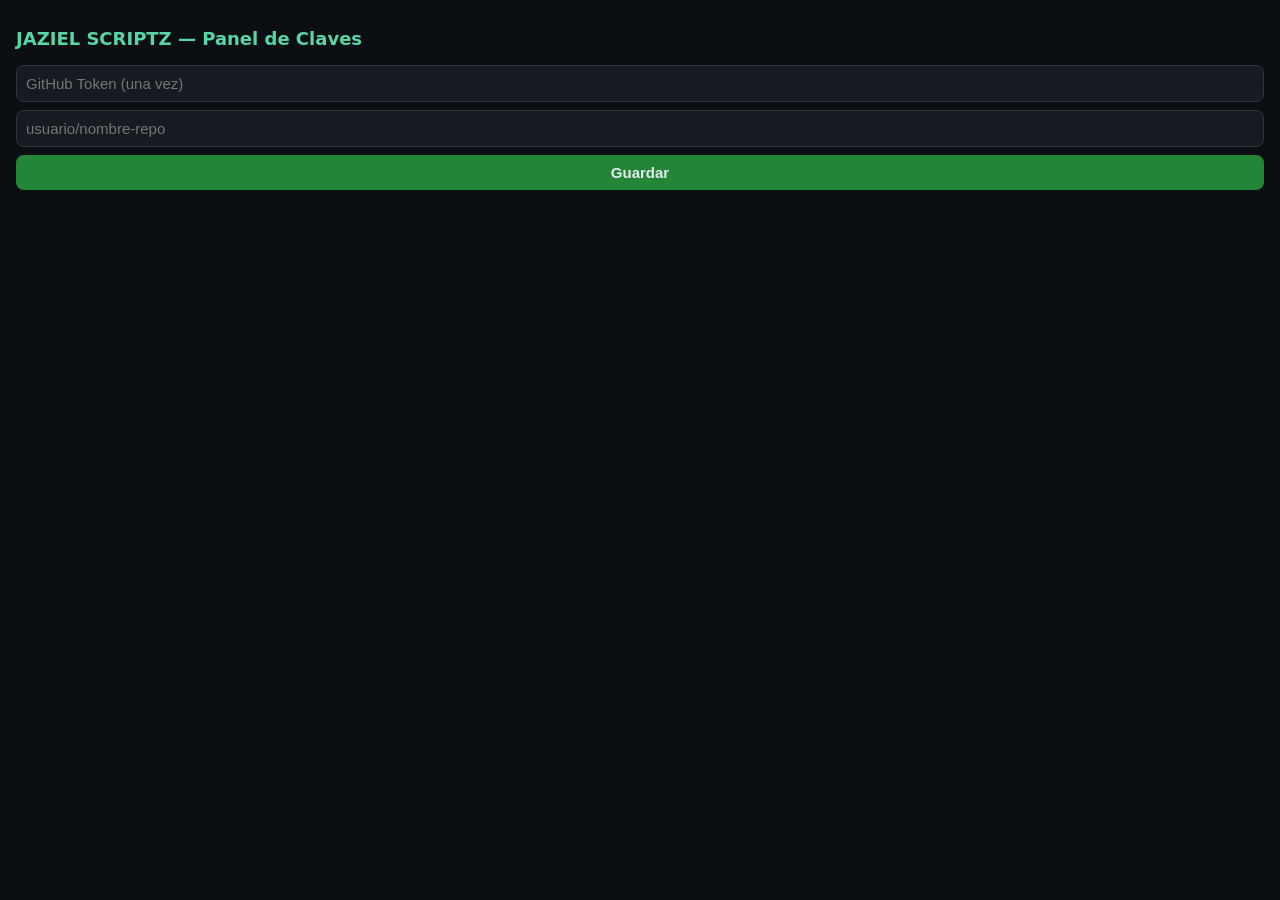
<file: admin.html>
<!doctype html>
<html lang="es"><head><meta charset="utf-8"><meta name="viewport" content="width=device-width,initial-scale=1">
<title>Jaziel Keys Panel</title>
<style>
body{background:#0b0f14;color:#e6edf3;font-family:system-ui;margin:0;padding:16px}
h1{font-size:18px;color:#58d6a6}input,button,textarea{font-size:15px;padding:9px;border-radius:8px;border:1px solid #30363d;background:#161b22;color:#e6edf3;width:100%;box-sizing:border-box;margin:4px 0}
button{background:#238636;border:none;font-weight:600}
.row{display:flex;gap:6px}.row input{flex:1}
.key{display:flex;justify-content:space-between;padding:7px 9px;background:#161b22;border-radius:7px;margin:4px 0;font-size:13px}
.del{color:#f85149;cursor:pointer;padding:0 8px}
#msg{font-size:13px;color:#58d6a6;min-height:18px}
</style></head><body>
<h1>JAZIEL SCRIPTZ — Panel de Claves</h1>
<div id="auth">
<input id="tok" placeholder="GitHub Token (una vez)" type="password">
<input id="repo" placeholder="usuario/nombre-repo">
<button onclick="save()">Guardar</button>
</div>
<div id="msg"></div>
<div id="panel" style="display:none">
<div class="row"><input id="dev" placeholder="Device ID"><select id="days"><option value="1">1</option><option value="7">7</option><option value="15">15</option><option value="30" selected>30</option></select></div>
<button onclick="add()">Añadir clave</button>
<div id="list"></div>
</div>
<script>
const RAW="https://raw.githubusercontent.com/";const FILE="k1532c945.txt";const REPO="mbl68/VBAAAAuwh";
let T=localStorage.tok,R=localStorage.repo;
function save(){T=document.getElementById("tok").value;R=document.getElementById("repo").value;localStorage.tok=T;localStorage.repo=R;load()}
async function api(path,opt){opt=opt||{};opt.headers=Object.assign({Authorization:"token "+T,Accept:"application/vnd.github+json"},opt.headers||{});const r=await fetch("https://api.github.com/repos/"+R+path,opt);if(!r.ok)throw new Error(r.status);return r.json()}
async function load(){document.getElementById("auth").style.display="none";document.getElementById("panel").style.display="block";const f=await api("/contents/"+FILE);window.sha=f.sha;const t=await (await fetch(RAW+REPO+"/main/"+FILE)).text();render(t)}
function render(t){window.cur=t;const d=document.getElementById("list");d.innerHTML="";t.trim().split("\n").filter(Boolean).forEach(l=>{const[id,date,days]=l.split(":");const s=document.createElement("div");s.className="key";s.innerHTML=`<span>${id} — ${date} (${days}d)</span><span class="del" onclick="del('${id}')">✕</span>`;d.appendChild(s)})}
async function commit(content,msg){const r=await api("/contents/"+FILE,{method:"PUT",headers:{"Content-Type":"application/json"},body:JSON.stringify({message:msg,content:btoa(unescape(encodeURIComponent(content))),sha:window.sha})});window.sha=r.content.sha}
async function add(){const id=document.getElementById("dev").value.trim();if(!id)return;const d=parseInt(document.getElementById("days").value);const exp=new Date(Date.now()+d*864e5).toISOString().slice(0,10);const nl=cur.endsWith("\n")?"":"\n";await commit(cur+nl+id+":"+exp+":"+d,"add "+id);document.getElementById("msg").textContent="✔ Añadido";document.getElementById("dev").value="";load()}
async function del(id){await commit(cur.split("\n").filter(l=>l&&!l.startsWith(id+":")).join("\n")+"\n","del "+id);load()}
if(T&&R)load();
</script></body></html>
</file>
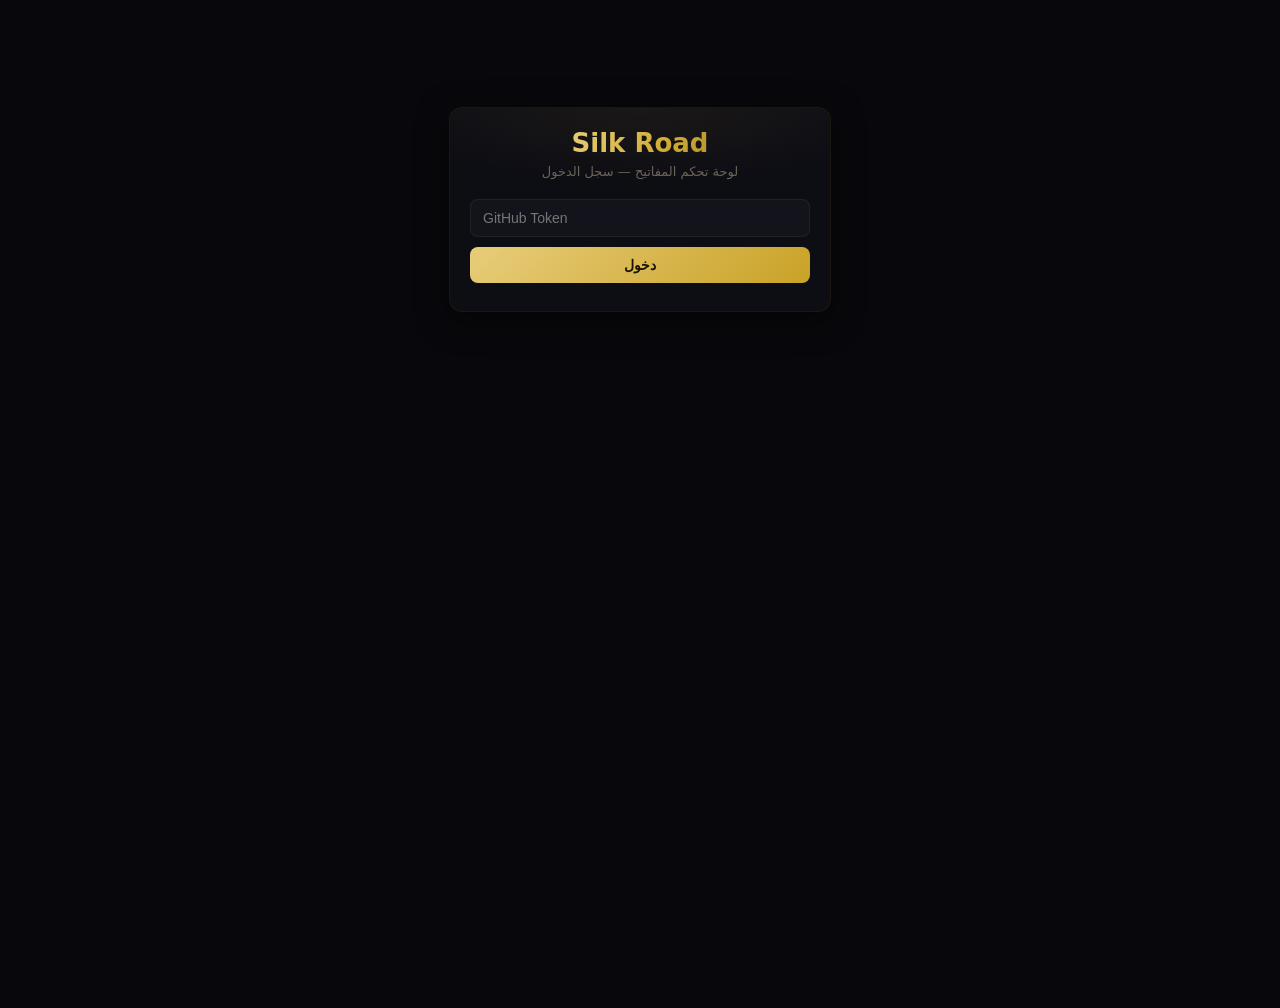
<file: panel.html>
<!doctype html>
<html lang="ar" dir="rtl"><head><meta charset="utf-8"><meta name="viewport" content="width=device-width,initial-scale=1">
<title>Silk Road — Panel</title>
<style>
:root{--bg0:#08080C;--bg1:#0D0D14;--bg2:#13131C;--bg3:#1A1A26;--line:rgba(212,175,55,.14);--line-soft:rgba(255,255,255,.06);--gold200:#F9ECBE;--gold300:#F3DFA0;--gold400:#E3C566;--gold500:#D4AF37;--ivory:#F4EFE4;--muted:#9A927E;--faint:#6B6558;--active:#3DD68C;--expired:#F26D6D;--susp:#F0B35C;--grad-btn:linear-gradient(135deg,#E8CD7A 0%,#C9A227 100%);--grad-text:linear-gradient(120deg,#F9ECBE 0%,#E3C566 35%,#D4AF37 55%,#8C6D1F 100%);--shadow-card:0 0 0 1px rgba(212,175,55,.10),0 8px 32px rgba(0,0,0,.5)}
*{box-sizing:border-box;margin:0}
body{background:var(--bg0);color:var(--ivory);font-family:system-ui,'Segoe UI',Tahoma;min-height:100vh}
#app{display:flex;min-height:100vh}
.sidebar{width:230px;background:var(--bg1);border-left:1px solid var(--line);padding:22px 14px;display:flex;flex-direction:column;gap:4px;position:sticky;top:0;height:100vh}
.brand{font-size:22px;font-weight:800;background:var(--grad-text);-webkit-background-clip:text;background-clip:text;color:transparent;text-align:center;padding-bottom:18px;border-bottom:1px solid var(--line);margin-bottom:14px;letter-spacing:.5px}
.nav{padding:10px 12px;border-radius:8px;color:var(--muted);font-size:14px}
.nav.on{background:var(--bg2);color:var(--gold300);border:1px solid var(--line)}
.nav.on::before{content:"◆ ";color:var(--gold500)}
.status{display:flex;align-items:center;gap:8px;margin-top:auto;font-size:12px;color:var(--muted);border-top:1px solid var(--line-soft);padding-top:12px}
.dot{width:8px;height:8px;border-radius:50%;background:var(--active);box-shadow:0 0 8px var(--active)}
.main{flex:1;padding:26px;max-width:900px}
.card{background:var(--bg1);border-radius:12px;padding:20px;margin-bottom:18px;box-shadow:var(--shadow-card);background-image:radial-gradient(120% 60% at 50% 0%,rgba(212,175,55,.07) 0%,transparent 60%)}
h2{font-size:16px;color:var(--gold300);margin-bottom:14px}
input,select{background:var(--bg2);border:1px solid var(--line-soft);color:var(--ivory);padding:10px 12px;border-radius:8px;font-size:14px}
input:focus,select:focus{outline:none;border-color:var(--gold500)}
.btn{background:var(--grad-btn);color:#1a1503;border:none;padding:10px 20px;border-radius:8px;font-weight:700;font-size:14px;cursor:pointer}
.row{display:flex;gap:8px}
.row input{flex:1}
table{width:100%;border-collapse:collapse;font-size:13px}
th{color:var(--faint);text-align:right;padding:8px 10px;border-bottom:1px solid var(--line-soft);font-weight:600}
td{padding:9px 10px;border-bottom:1px solid var(--line-soft);color:var(--ivory)}
tr:hover td{background:rgba(212,175,55,.04)}
.badge{padding:3px 10px;border-radius:20px;font-size:11px;font-weight:700}
.b-active{color:var(--active);background:rgba(61,214,140,.10)}
.b-expired{color:var(--expired);background:rgba(242,109,109,.10)}
.del{color:var(--expired);cursor:pointer;font-size:15px;padding:2px 8px}
.del:hover{background:rgba(242,109,109,.12);border-radius:6px}
#msg{min-height:20px;font-size:13px;color:var(--gold300);margin-top:10px}
#login{max-width:380px;margin:12vh auto}
#login h1{font-size:26px;font-weight:800;background:var(--grad-text);-webkit-background-clip:text;background-clip:text;color:transparent;text-align:center;margin-bottom:6px}
#login p{color:var(--faint);text-align:center;font-size:13px;margin-bottom:20px}
#login input{width:100%;margin-bottom:10px}
#login .btn{width:100%}
@media(max-width:640px){.sidebar{display:none}.main{padding:16px}}
</style></head><body>
<div id="login" class="card" style="display:none">
<h1>Silk Road</h1><p>لوحة تحكم المفاتيح — سجل الدخول</p>
<input id="tok" type="password" placeholder="GitHub Token" dir="ltr">
<button class="btn" onclick="save()">دخول</button>
<div id="lmsg" style="color:var(--expired);font-size:12px;text-align:center;margin-top:8px"></div>
</div>
<div id="app" style="display:none">
<div class="sidebar">
<div class="brand">Silk Road</div>
<div class="nav on">المفاتيح</div>
<div class="nav">الروابط</div>
<div class="nav">الإحصائيات</div>
<div class="status"><span class="dot"></span><span>السيرفر يعمل</span></div>
</div>
<div class="main">
<div class="card">
<h2>إضافة مفتاح جديد</h2>
<div class="row">
<input id="dev" placeholder="Device ID" dir="ltr" style="flex:2">
<select id="days"><option value="1">يوم 1</option><option value="7">7 أيام</option><option value="15">15 يوم</option><option value="30" selected>30 يوم</option></select>
<button class="btn" onclick="add()">إضافة</button>
</div>
<div id="msg"></div>
</div>
<div class="card">
<h2>المفاتيح <span id="count" style="color:var(--gold500)"></span></h2>
<table><thead><tr><th>Device ID</th><th>الانتهاء</th><th>الأيام</th><th>الحالة</th><th></th></tr></thead><tbody id="list"></tbody></table>
</div>
</div></div>
<script>
const REPO="mbl68/VBAAAAuwh",FILE="k1532c945.txt";
let T=localStorage.tok,cur="",sha="";
function show(id){document.getElementById(id).style.display="block"}
async function api(p,o){o=o||{};o.headers=Object.assign({Authorization:"Bearer "+T,Accept:"application/vnd.github+json"},o.headers||{});const r=await fetch("https://api.github.com/repos/"+REPO+p,o);if(!r.ok)throw new Error(r.status);return r.json()}
async function save(){T=document.getElementById("tok").value.trim();try{await api("/contents/"+FILE);localStorage.tok=T;boot()}catch(e){document.getElementById("lmsg").textContent="التوكن غير صحيح"}}
async function boot(){document.getElementById("login").style.display="none";show("app");const f=await api("/contents/"+FILE);sha=f.sha;const t=await (await fetch("https://raw.githubusercontent.com/"+REPO+"/main/"+FILE)).text();render(t)}
function purge(t){const today=new Date().toISOString().slice(0,10);const lines=t.split("\n").filter(Boolean);const keep=lines.filter(l=>(l.split(":")[1]||"").replace(/\r/g,"")>=today);return{text:keep.join("\n")+"\n",removed:lines.length-keep.length}}
async function commit(content,msg){const r=await api("/contents/"+FILE,{method:"PUT",headers:{"Content-Type":"application/json"},body:JSON.stringify({message:msg,content:btoa(unescape(encodeURIComponent(content))),sha})});sha=r.content.sha}
async function render(t){cur=t;const p=purge(t);if(p.removed>0){try{await commit(p.text,"purge "+p.removed);cur=p.text;document.getElementById("msg").textContent="تم حذف "+p.removed+" مفتاح منتهي تلقائياً"}catch(e){}}
const today=new Date().toISOString().slice(0,10);const rows=cur.trim().split("\n").filter(Boolean).map(l=>{const a=l.split(":");const id=a[0],date=(a[1]||"").replace(/\r/g,""),days=a[2]||"";const act=date>=today;return "<tr><td dir=ltr>"+id+"</td><td dir=ltr>"+date+"</td><td>"+days+"</td><td><span class='badge " +(act?"b-active'>Active":"b-expired'>Expired")+"</span></td><td><span class='del' onclick='del(\""+id+"\")'>✕</span></td></tr>"}).join("");
document.getElementById("list").innerHTML=rows;document.getElementById("count").textContent="("+cur.trim().split("\n").filter(Boolean).length+")"}
async function add(){const id=document.getElementById("dev").value.trim();if(!id)return;const d=parseInt(document.getElementById("days").value);const exp=new Date(Date.now()+d*864e5).toISOString().slice(0,10);const nl=cur.endsWith("\n")?"":"\n";try{await commit(cur+nl+id+":"+exp+":"+d,"add "+id);document.getElementById("dev").value="";document.getElementById("msg").textContent="تمت الإضافة";render(cur+nl+id+":"+exp+":"+d)}catch(e){document.getElementById("msg").textContent="خطأ"}}
async function del(id){try{await commit(cur.split("\n").filter(l=>l&&!l.startsWith(id+":")).join("\n")+"\n","del "+id);render(cur.split("\n").filter(l=>l&&!l.startsWith(id+":")).join("\n")+"\n")}catch(e){}}
if(T)boot();else show("login");
</script></body></html>
</file>
